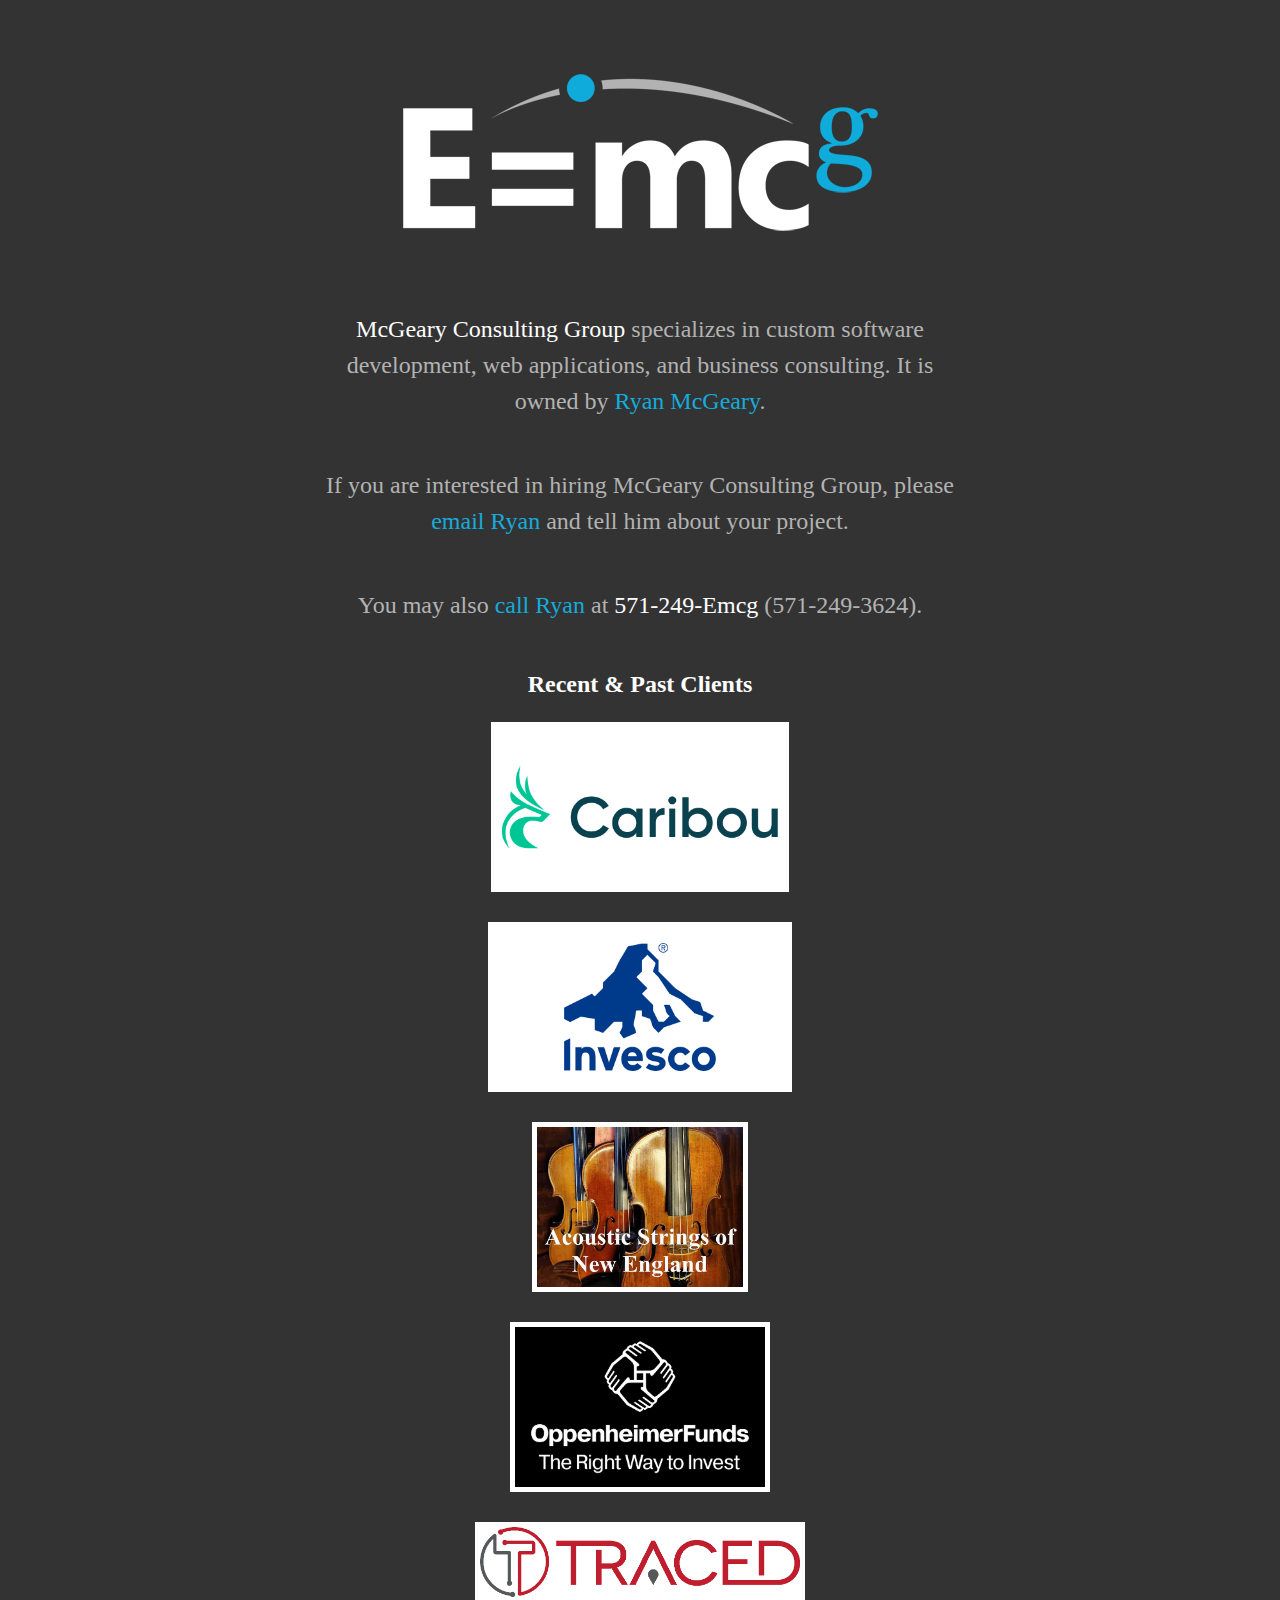
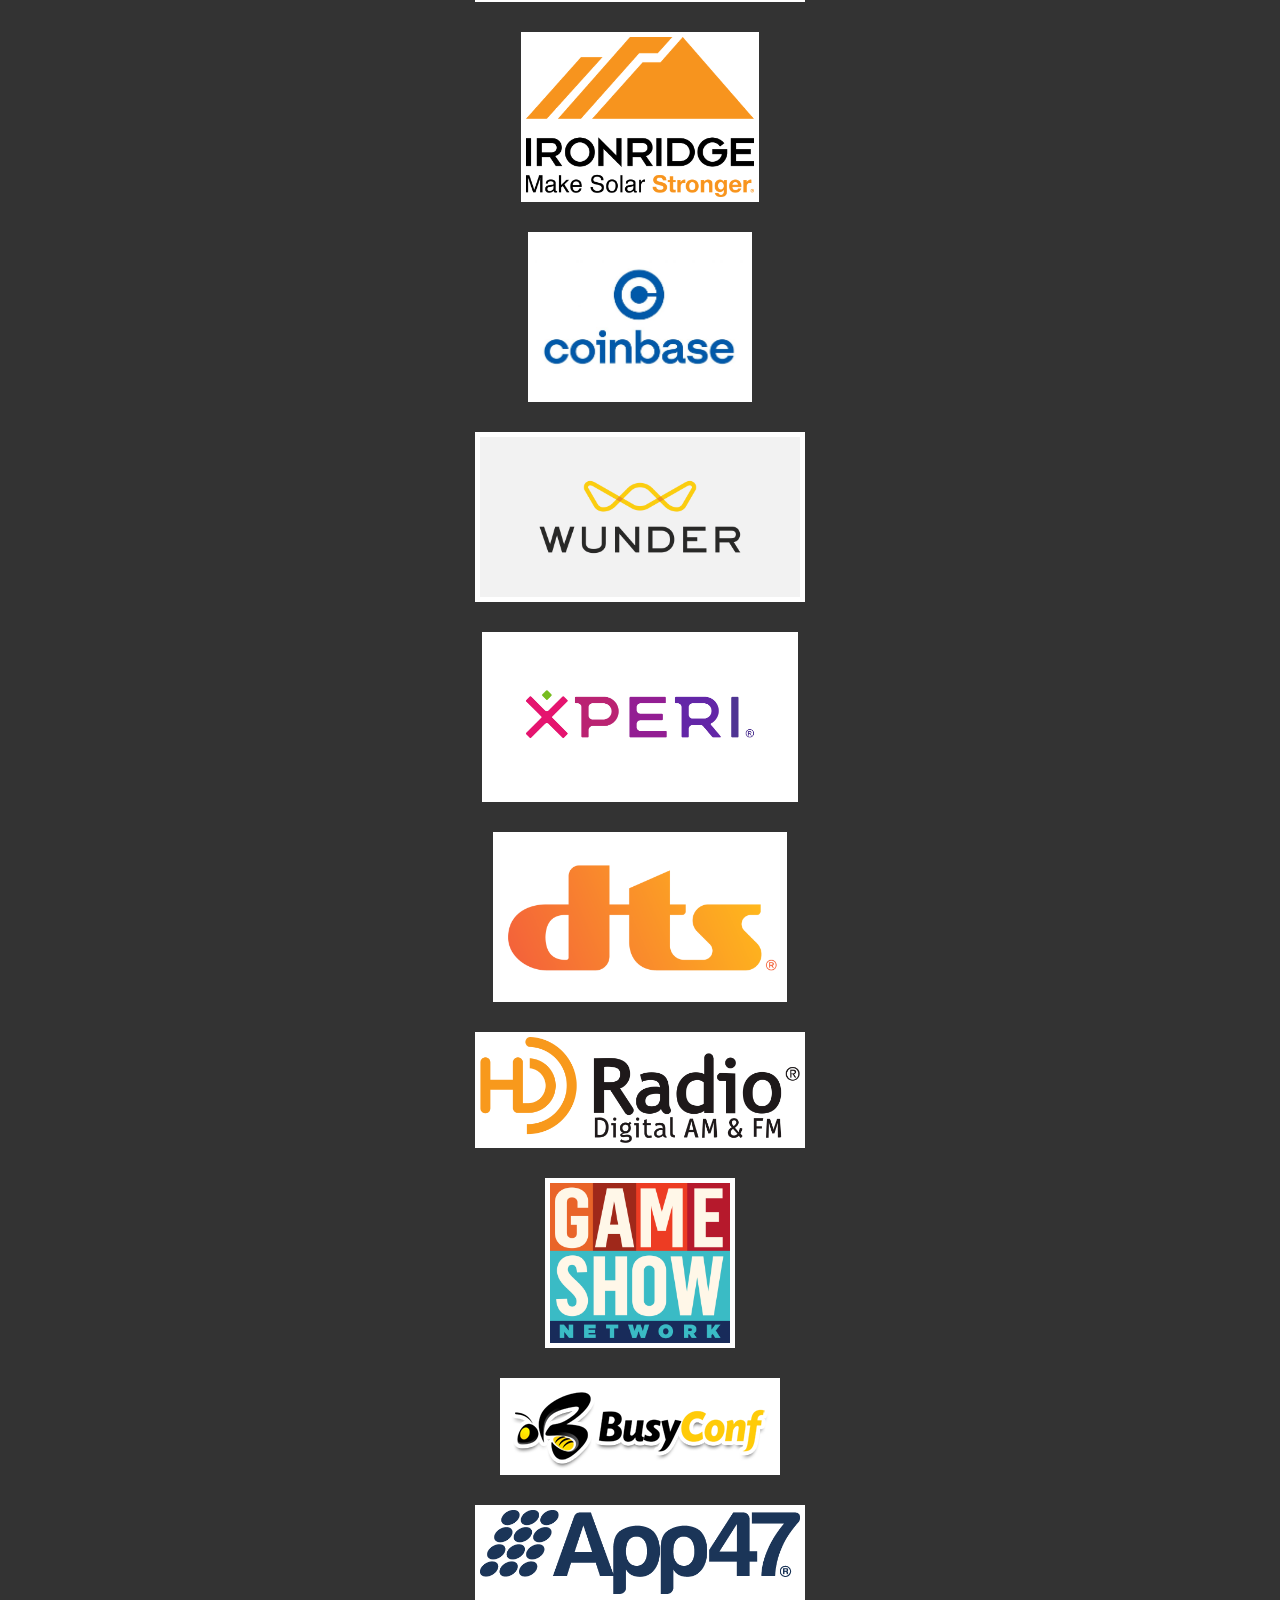
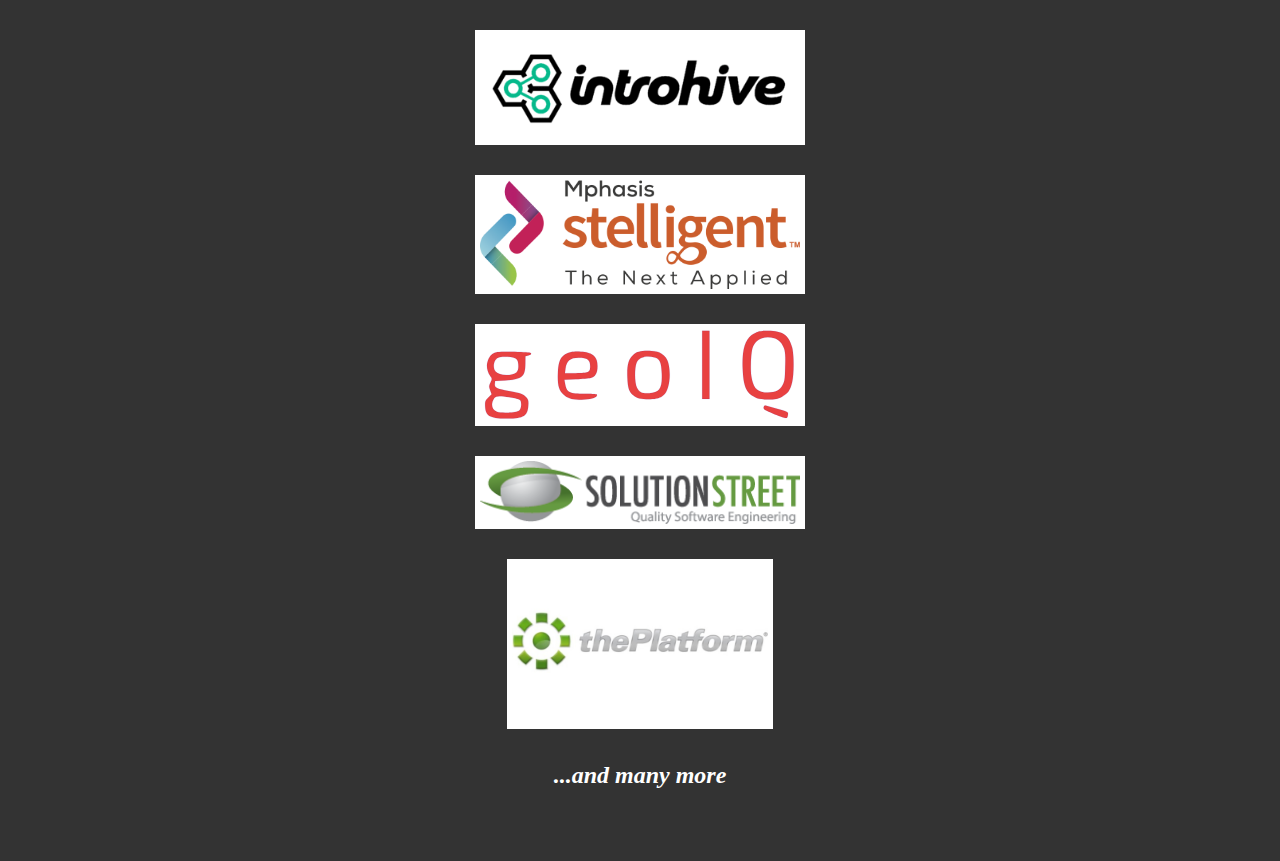
<file: index.html>
<?xml version="1.0" encoding="UTF-8"?>
<!DOCTYPE html PUBLIC "-//W3C//DTD XHTML 1.1//EN" "http://www.w3.org/TR/xhtml11/DTD/xhtml11.dtd">
<html xmlns="http://www.w3.org/1999/xhtml" xml:lang="en">
  <head>
    <title>McGeary Consulting Group: Ruby, Rails, JavaScript, &amp; Full-Stack Web Expert Consultants</title>
    <link rel="stylesheet" type="text/css" href="style.css" />

    <!-- Google tag (gtag.js) -->
    <script async src="https://www.googletagmanager.com/gtag/js?id=G-G2E17DS6VS"></script>
    <script>
      window.dataLayer = window.dataLayer || [];
      function gtag(){dataLayer.push(arguments);}
      gtag('js', new Date());
      gtag('config', 'G-G2E17DS6VS');
    </script>
  </head>
  <body>
    <h1>mc<sup>g</sup></h1>
    <h2>McGeary Consulting Group - Experts in Ruby, Rails, JavaScript and more</h2>
    <div id="logo">
      <a href="/"><img src="images/mcgearygroup.png" alt="McGeary Consulting Group" /></a>
    </div>

    <p><a href="/" class="subdue">McGeary Consulting Group</a> specializes in custom software development, web applications, and business consulting. It is owned by <a href="http://ryan.mcgeary.org">Ryan McGeary</a>.</p>

    <p>If you are interested in hiring McGeary Consulting Group, please <a href="&#109;&#97;&#105;&#108;&#116;&#111;&#58;%72%79%61%6e@%6d%63%67%65%61%72%79.%6f%72%67">email Ryan</a> and tell him about your project.</p>
    <p>You may also <a href="tel:5712493624">call Ryan</a> at <a href="tel:5712493624" class="subdue">571-249-Emcg</a> (<a href="tel:5712493624" class="masked">571-249-3624</a>).</p>

    <h3>Recent &amp; Past Clients</h3>

    <ul id="clients">
      <li><a href="https://www.caribou.com/"><img src="images/clients/caribou.png" alt="Caribou Financial, Inc"/></a></li>
      <li><a href="https://www.invesco.com/"><img src="images/clients/invesco.png" alt="Invesco" /></a></li>
      <li><a href="https://www.acousticstrings.biz/"><img src="images/clients/acousticstrings.jpg" alt="Acoustic Strings of New England" /></a></li>
      <li><a href="https://www.oppenheimerfunds.com/"><img src="images/clients/oppenheimerfunds.png" alt="OppenheimerFunds" /></a></li>
      <li><a href="https://traced.iom/"><img src="images/clients/traced.png" alt="Traced" /></a></li>
      <li><a href="https://www.ironridge.com/"><img src="images/clients/ironridge.png" alt="IronRidge" /></a></li>
      <li><a href="https://www.coinbase.com/"><img src="images/clients/coinbase.jpeg" alt="Coinbase" /></a></li>
      <li><a href="https://www.wundercapital.com/"><img src="images/clients/wunder.png" alt="Wunder Capital" /></a></li>
      <li><a href="https://xperi.com/"><img src="images/clients/xperi.jpeg" alt="Xperi" /></a></li>
      <li><a href="https://dts.com/"><img src="images/clients/dts.png" alt="DTS" /></a></li>
      <li><a href="https://hdradio.com/"><img src="images/clients/hdradio.png" alt="HD Radio" /></a></li>
      <li><a href="https://www.gameshownetwork.com/"><img src="images/clients/gameshownetwork.png" alt="Game Show Network" /></a></li>
      <li><a href="https://busyconf.com/"><img src="images/clients/busyconf.png" alt="BusyConf" /></a></li>
      <li><a href="https://app47.com/"><img src="images/clients/app47.png" alt="App47" /></a></li>
      <li><a href="https://www.introhive.com/"><img src="images/clients/introhive.png" alt="Introhive" /></a></li>
      <li><a href="https://stelligent.com/"><img src="images/clients/stelligent.png" alt="Stelligent Systems" /></a></li>
      <li><a href="https://geoiq.io/"><img src="images/clients/geoiq.svg" alt="GeoIQ" /></a></li>
      <li><a href="https://solutionstreet.com/"><img src="images/clients/solutionstreet.png" alt="Solution Street" /></a></li>
      <li><a href="http://theplatform.com/"><img src="images/clients/theplatform.jpeg" alt="thePlatform for Media" /></a></li>
    </ul>

    <br/>
    <h3><i>...and many more</i></h3>
  </body>
</html>
</file>
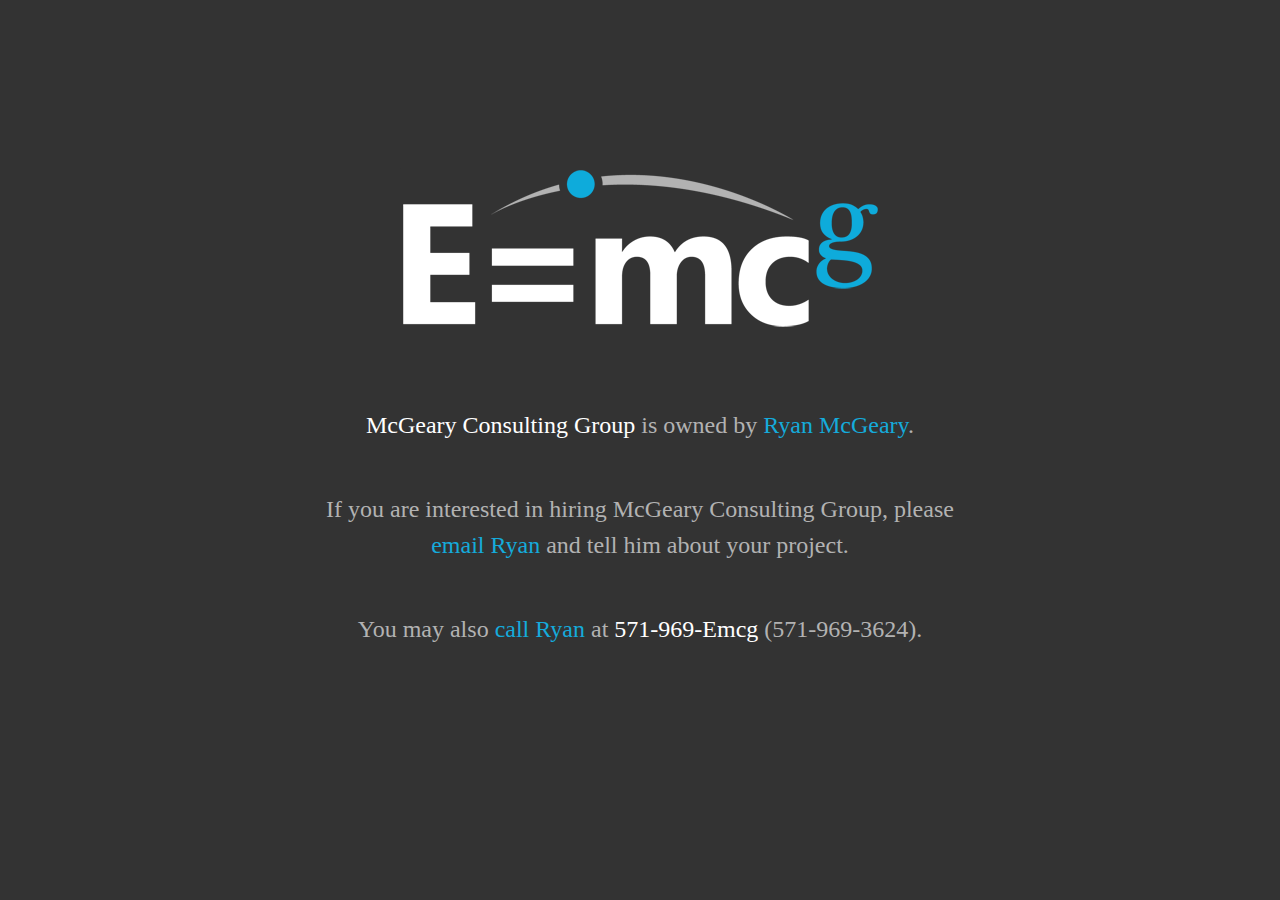
<file: public/index.html>
<?xml version="1.0" encoding="UTF-8"?>
<!DOCTYPE html PUBLIC "-//W3C//DTD XHTML 1.1//EN" "http://www.w3.org/TR/xhtml11/DTD/xhtml11.dtd">
<html xmlns="http://www.w3.org/1999/xhtml" xml:lang="en">
  <head>
    <title>McGeary Consulting Group: Ruby, Rails, JavaScript, &amp; Full-Stack Web Expert Consultants</title>
    <link rel="stylesheet" type="text/css" href="style.css" />
  </head>
  <body>
    <h1>mc<sup>g</sup></h1>
    <h2>mcgeary consulting group - Experts in Ruby, Rails, JavaScript and more</h2>
    <div id="logo">
      <a href="/"><img src="images/mcgearygroup.png" alt="McGeary Consulting Group" /></a>
    </div>

    <p><a href="/" class="subdue">McGeary Consulting Group</a> is owned by <a href="http://ryan.mcgeary.org">Ryan McGeary</a>.</p>

    <p>If you are interested in hiring McGeary Consulting Group, please <a href="&#109;&#97;&#105;&#108;&#116;&#111;&#58;%72%79%61%6e@%6d%63%67%65%61%72%79.%6f%72%67">email Ryan</a> and tell him about your project.</p>
    <p>You may also <a href="tel:5719693624">call Ryan</a> at <a href="tel:5719693624" class="subdue">571-969-Emcg</a> (<a href="tel:5719693624" class="masked">571-969-3624</a>).</p>
  </body>
</html>
</file>
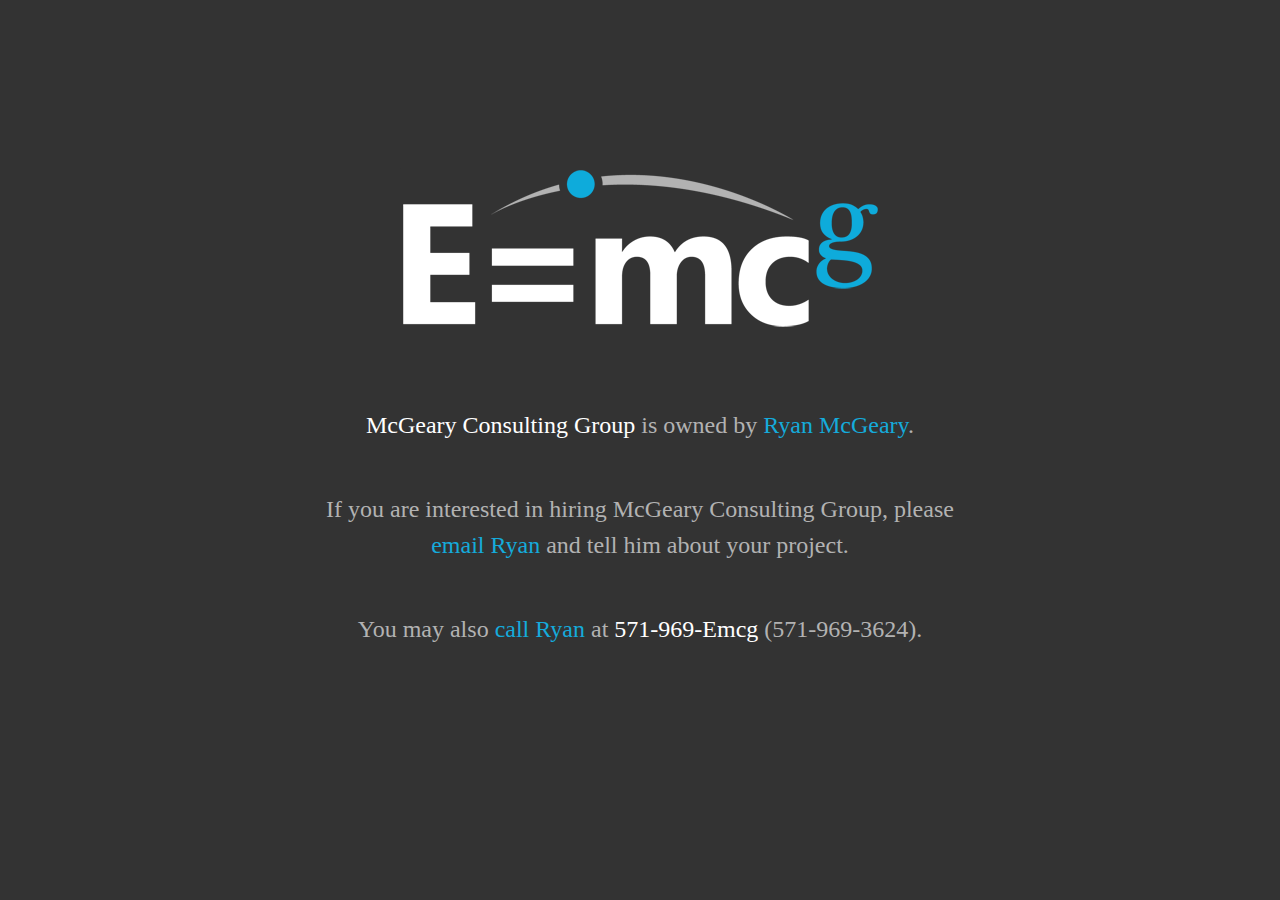
<file: web/index.html>
<?xml version="1.0" encoding="UTF-8"?>
<!DOCTYPE html PUBLIC "-//W3C//DTD XHTML 1.1//EN" "http://www.w3.org/TR/xhtml11/DTD/xhtml11.dtd">
<html xmlns="http://www.w3.org/1999/xhtml" xml:lang="en">
  <head>
    <title>mcg : mcgeary consulting group</title>
    <link rel="stylesheet" type="text/css" href="style.css" />
  </head>
  <body>
    <h1>mc<sup>g</sup></h1>
    <h2>mcgeary consulting group</h2>
    <div id="logo">
      <a href="/"><img src="images/mcgearygroup.png" alt="McGeary Consulting Group" /></a>
    </div>

    <p><a href="/" class="subdue">McGeary Consulting Group</a> is owned by <a href="http://ryan.mcgeary.org">Ryan McGeary</a>.</p>

    <p>If you are interested in hiring McGeary Consulting Group, please <a href="&#109;&#97;&#105;&#108;&#116;&#111;&#58;%72%79%61%6e@%6d%63%67%65%61%72%79.%6f%72%67">email Ryan</a> and tell him about your project.</p>
    <p>You may also <a href="tel:5719693624">call Ryan</a> at <a href="tel:5719693624" class="subdue">571-969-Emcg</a> (<a href="tel:5719693624" class="masked">571-969-3624</a>).</p>
  </body>
</html>
</file>
<file: style.css>
/*
 * =Reset
 */
body,div,dl,dt,dd,ul,ol,li,h1,h2,h3,h4,h5,h6,pre,form,fieldset,input,p,blockquote,th,td{margin:0;padding:0;}
table{border-collapse:collapse;border-spacing:0;}
fieldset,img{border:0;}
address,caption,cite,code,dfn,em,strong,th,var{font-style:normal;font-weight:normal;}
ol,ul {list-style:none;}
caption,th {text-align:left;}
h1,h2,h3,h4,h5,h6{font-size:100%;}
q:before,q:after{content:'';}


/*
 * =Structure
 */
body {
  font-family: Palatino Linotype, Palatino, Georgia, serif;
  font-size: 24px;
  text-align: center;
  background: #333;
  color: #fff;
  margin-bottom: 3em;
}

h1, h2, hr, address { display:none; }

#logo { margin: 3em auto 3em; }

p { margin: 2em auto; width: 640px; color: #b2b2b2; line-height: 1.5; }

a { color: #15ABDB; text-decoration: none; }
a.subdue { color: #fff; }
a.masked { color: #b2b2b2; }
a:hover { text-decoration: underline; }

ul#clients img {
  max-height: 160px;
  max-width: 320px;
  margin-top: 1em;
}

ul#clients a img {
  border: 5px solid white;
  margin-top: 1em;
  background-color: white;
}

ul#clients a:hover img {
  border-color: #15ABDB;
}
</file>
<file: public/style.css>
/*
 * =Reset
 */
body,div,dl,dt,dd,ul,ol,li,h1,h2,h3,h4,h5,h6,pre,form,fieldset,input,p,blockquote,th,td{margin:0;padding:0;}
table{border-collapse:collapse;border-spacing:0;}
fieldset,img{border:0;}
address,caption,cite,code,dfn,em,strong,th,var{font-style:normal;font-weight:normal;}
ol,ul {list-style:none;}
caption,th {text-align:left;}
h1,h2,h3,h4,h5,h6{font-size:100%;}
q:before,q:after{content:'';}


/*
 * =Structure
 */
body {
  font-family: Georgia, serif;
  font-size: 24px;
  text-align: center;
  background: #333;
  color: #fff;
}

h1, h2, h3, hr, address { display:none; }

#logo { margin: 7em auto 3em; }

p { margin: 2em auto; width: 640px; color: #b2b2b2; line-height: 1.5; }

a { color: #15ABDB; text-decoration: none; }
a.subdue { color: #fff; }
a.masked { color: #b2b2b2; }
a:hover { text-decoration: underline; }
</file>
<file: web/style.css>
/*
 * =Reset
 */
body,div,dl,dt,dd,ul,ol,li,h1,h2,h3,h4,h5,h6,pre,form,fieldset,input,p,blockquote,th,td{margin:0;padding:0;}
table{border-collapse:collapse;border-spacing:0;}
fieldset,img{border:0;}
address,caption,cite,code,dfn,em,strong,th,var{font-style:normal;font-weight:normal;}
ol,ul {list-style:none;}
caption,th {text-align:left;}
h1,h2,h3,h4,h5,h6{font-size:100%;}
q:before,q:after{content:'';}


/*
 * =Structure
 */
body {
  font-family: Georgia, serif;
  font-size: 24px;
  text-align: center;
  background: #333;
  color: #fff;
}

h1, h2, h3, hr, address { display:none; }

#logo { margin: 7em auto 3em; }

p { margin: 2em auto; width: 640px; color: #b2b2b2; line-height: 1.5; }

a { color: #15ABDB; text-decoration: none; }
a.subdue { color: #fff; }
a.masked { color: #b2b2b2; }
a:hover { text-decoration: underline; }
</file>
